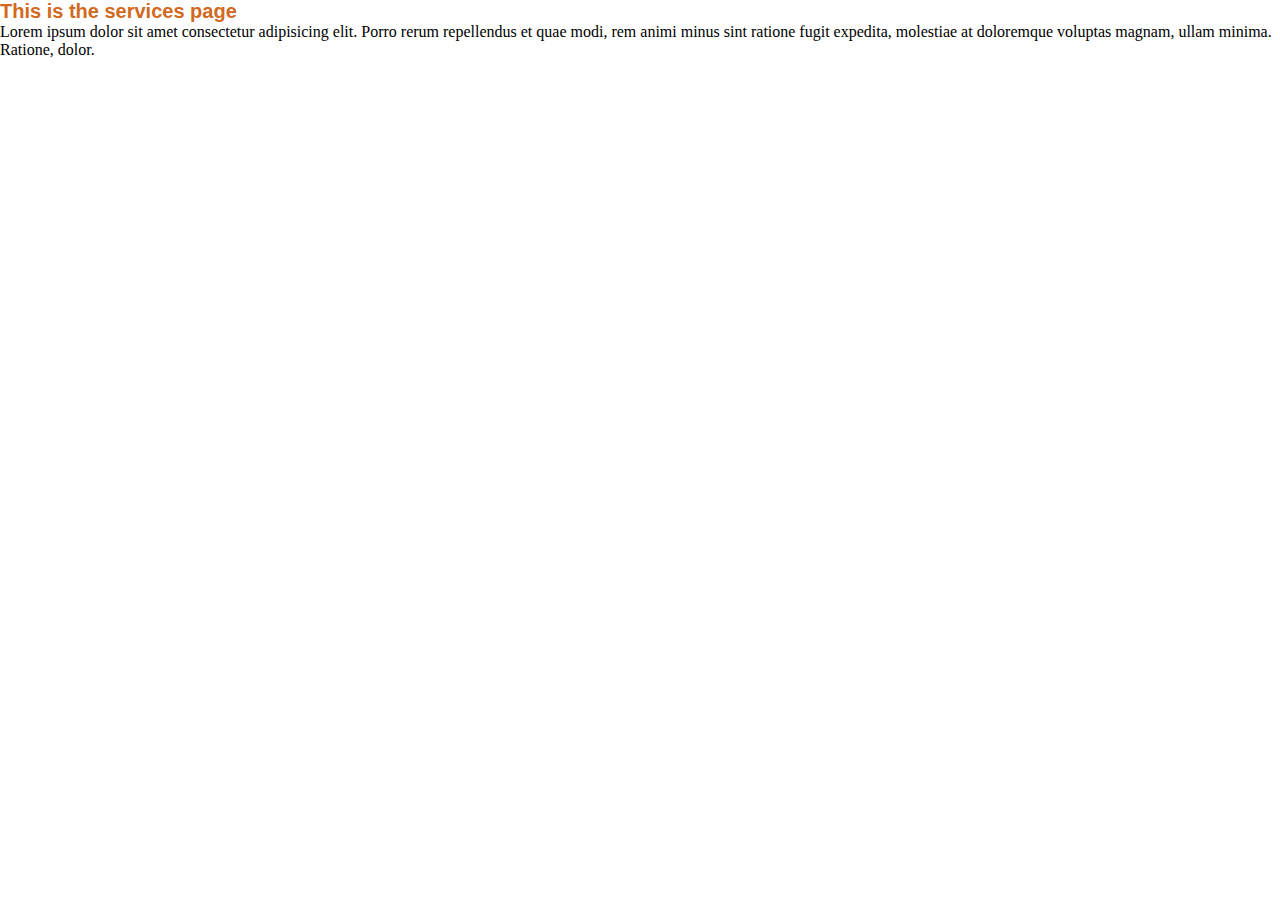
<file: Services/sevices.html>
<!DOCTYPE html>
<html lang="en">
<head>
    <meta charset="UTF-8">
    <meta name="viewport" content="width=device-width, initial-scale=1.0">
    <title>Services Page</title>
    <link rel="stylesheet" href="./services.css">
</head>
<body>
    <p class="first">This is the services page</p>
    <p class="second">Lorem ipsum dolor sit amet consectetur adipisicing elit. Porro rerum repellendus et quae modi, rem animi minus sint ratione fugit expedita, molestiae at doloremque voluptas magnam, ullam minima. Ratione, dolor.</p>
</body>
</html>
</file>
<file: Services/services.css>
*{
    margin: 0;
    padding: 0;
    box-sizing: border-box;
}
.first{
    font-family: Arial, Helvetica, sans-serif;
    color: chocolate;
    font-size: 20px;
    font-weight: 800;
}
</file>
